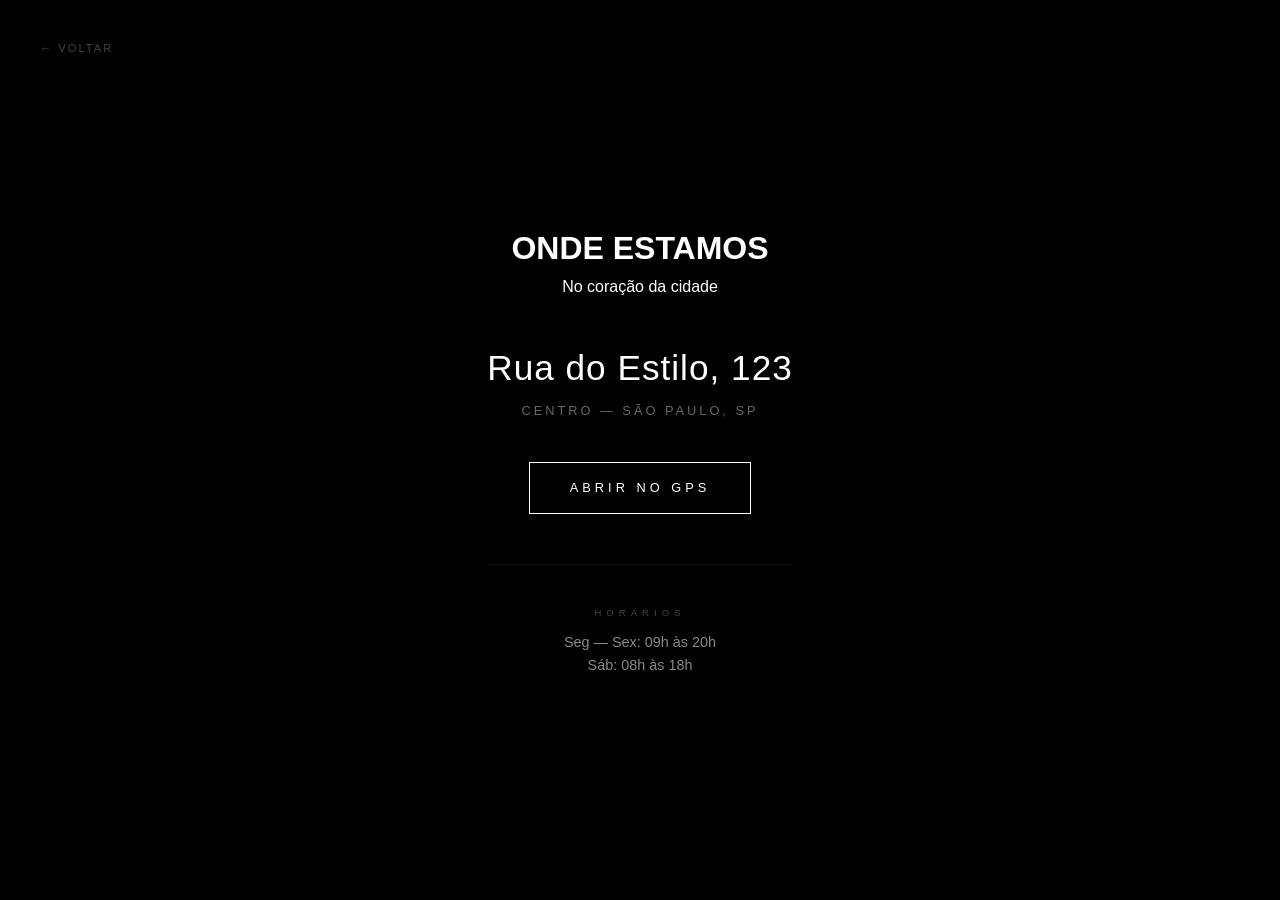
<file: local.html>
<!DOCTYPE html>
<html lang="pt-BR">
<head>
    <meta charset="UTF-8">
    <meta name="viewport" content="width=device-width, initial-scale=1.0">
    <title>Localização | NAVALHA</title>
    <link rel="stylesheet" href="style.css">
</head>
<body class="location-page">

    <a href="index.html" class="back-link">← VOLTAR</a>

    <main class="contact-container">
        <header class="contact-header">
            <h1>ONDE ESTAMOS</h1>
            <p>No coração da cidade</p>
        </header>

        <div class="address-section">
            <h2 class="street-name">Rua do Estilo, 123</h2>
            <p class="neighborhood">Centro — São Paulo, SP</p>
        </div>

        <div class="action-section">
            <a href="https://www.google.com/maps/dir//Seu+Endereco+Aqui" class="btn-minimal" target="_blank">
                ABRIR NO GPS
            </a>
        </div>

        <footer class="hours">
            <span>HORÁRIOS</span>
            <p>Seg — Sex: 09h às 20h</p>
            <p>Sáb: 08h às 18h</p>
        </footer>
    </main>

    <script src="script.js"></script>
</body>
</html>
</file>
<file: style.css>
/* --- CONFIGURAÇÕES GERAIS --- */
* {
    margin: 0;
    padding: 0;
    box-sizing: border-box;
}

body {
    background-color: #000 !important; /* Força o preto absoluto */
    color: #fff;
    font-family: 'Helvetica Neue', Helvetica, Arial, sans-serif;
    line-height: 1.6;
}

.container {
    max-width: 1000px;
    margin: 0 auto;
    padding: 0 20px;
}

/* --- CABEÇALHO E MENU --- */
header {
    padding: 40px 0;
}

nav {
    display: flex;
    justify-content: space-between;
    align-items: center;
}

.logo {
    font-weight: 800;
    letter-spacing: 5px;
    text-transform: uppercase;
}

.links a {
    color: #fff;
    text-decoration: none;
    margin-left: 25px;
    font-size: 0.8rem;
    letter-spacing: 2px;
    text-transform: uppercase;
    transition: 0.3s;
}

.links a:hover {
    color: #666;
}

/* --- SEÇÃO HERO --- */
.hero {
    padding: 100px 0;
    text-align: center;
}

.hero h1 {
    font-size: 4rem;
    font-weight: 200;
    letter-spacing: -2px;
    margin-bottom: 10px;
}

.hero p {
    color: #444;
    font-size: 1.1rem;
}

/* --- GALERIA DE FOTOS --- */
.photo-grid {
    display: grid;
    grid-template-columns: repeat(auto-fit, minmax(300px, 1fr));
    gap: 15px;
    padding-bottom: 100px;
}

.photo-item {
    background-color: #111;
    overflow: hidden;
    aspect-ratio: 1/1;
}

.photo-item img {
    width: 100%;
    height: 100%;
    object-fit: cover;
    filter: grayscale(100%);
    transition: 0.6s ease;
}

.photo-item img:hover {
    filter: grayscale(0%);
    transform: scale(1.05);
}

/* --- PÁGINA DE CONTATO (contato.html) --- */
.contato-page {
    height: 100vh;
    display: flex;
    justify-content: center;
    align-items: center;
    text-align: center;
    flex-direction: column;
}

.qr-frame {
    background-color: #fff;
    padding: 15px;
    display: inline-block;
    border-radius: 4px;
    margin: 30px 0;
}

.qr-frame img {
    width: 280px;
    height: 280px;
    display: block;
}

.btn-whatsapp {
    display: inline-block;
    margin: 20px 0;
    padding: 15px 40px;
    border: 1px solid #fff;
    color: #fff;
    text-decoration: none;
    font-size: 0.8rem;
    letter-spacing: 3px;
    transition: 0.3s;
}

.btn-whatsapp:hover {
    background: #fff;
    color: #000;
}

/* --- ELEMENTOS FIXOS E RODAPÉ --- */
.music-btn {
    position: fixed;
    top: 20px;
    right: 20px;
    background: transparent;
    border: 1px solid #333;
    color: #666;
    padding: 5px 10px;
    font-size: 10px;
    cursor: pointer;
    z-index: 100;
}

.back-link {
    position: absolute;
    top: 40px;
    left: 40px;
    color: #444;
    text-decoration: none;
    font-size: 0.7rem;
    letter-spacing: 2px;
}

footer {
    padding: 40px 0;
    text-align: center;
    border-top: 1px solid #111;
    color: #222;
    font-size: 0.7rem;
}
/* --- PÁGINA DE LOCALIZAÇÃO --- */
.location-page {
    height: 100vh;
    display: flex;
    justify-content: center;
    align-items: center;
    text-align: center;
    background-color: #000;
}

.address-section {
    margin-bottom: 40px;
}

.street-name {
    font-size: 2.2rem;
    font-weight: 300;
    letter-spacing: 1px;
    margin-bottom: 5px;
}

.neighborhood {
    color: #666;
    text-transform: uppercase;
    letter-spacing: 3px;
    font-size: 0.8rem;
}

.btn-minimal {
    display: inline-block;
    padding: 15px 40px;
    border: 1px solid #fff;
    color: #fff;
    text-decoration: none;
    font-size: 0.8rem;
    letter-spacing: 4px;
    transition: 0.3s;
    margin-bottom: 50px;
}

.btn-minimal:hover {
    background: #fff;
    color: #000;
}

.hours span {
    display: block;
    font-size: 0.6rem;
    color: #444;
    letter-spacing: 5px;
    margin-bottom: 10px;
}

.hours p {
    font-size: 0.9rem;
    color: #888;
}
</file>
